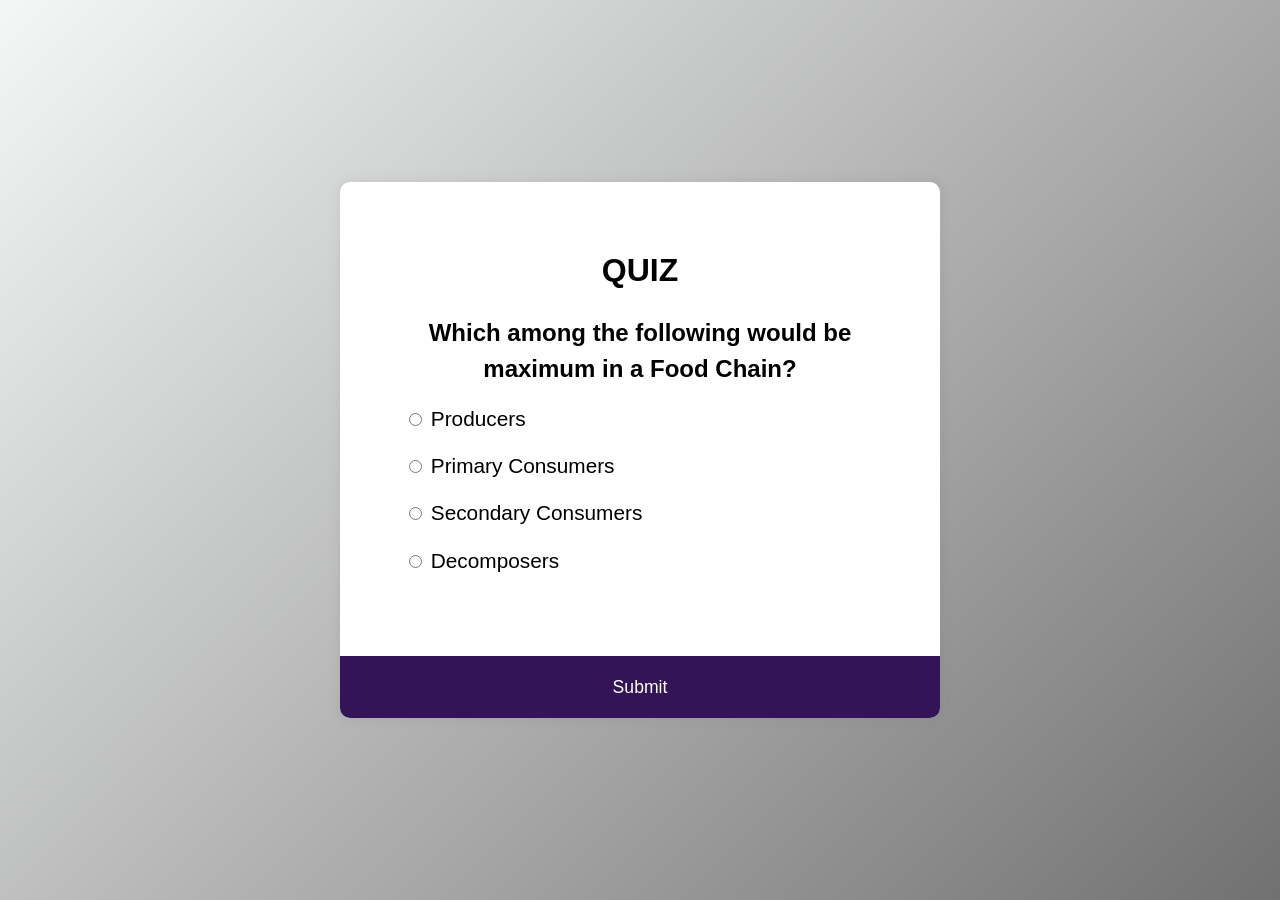
<file: Quiz app/index.html>
<!DOCTYPE html>
<html lang="en">
<head>
    <meta charset="UTF-8">
    <meta http-equiv="X-UA-Compatible" content="IE=edge">
    <meta name="viewport" content="width=device-width, initial-scale=1.0">
    <link rel="stylesheet" href="style.css">

    <title>Quiz App</title>
</head>
<body>

    <div class="quiz-container" id="quiz">
        <div class="quiz-header">
            <h1>QUIZ</h1>
            <h2 id="question">Question Text</h2>
            <ul>
                <li>
                    <input type="radio" name="answer" id="a" class="answer">
                    <label for="a" id="a_text">Answer</label>
                </li>

                <li>
                    <input type="radio" name="answer" id="b" class="answer">
                    <label for="b" id="b_text">Answer</label>
                </li>

                <li>
                    <input type="radio" name="answer" id="c" class="answer">
                    <label for="c" id="c_text">Answer</label>
                </li>

                <li>
                    <input type="radio" name="answer" id="d" class="answer">
                    <label for="d" id="d_text">Answer</label>
                </li>
            </ul>
        </div>

        <button id="submit">Submit</button>
    </div>
    

    <script src="script.js"></script>
</body>

</html>
</file>
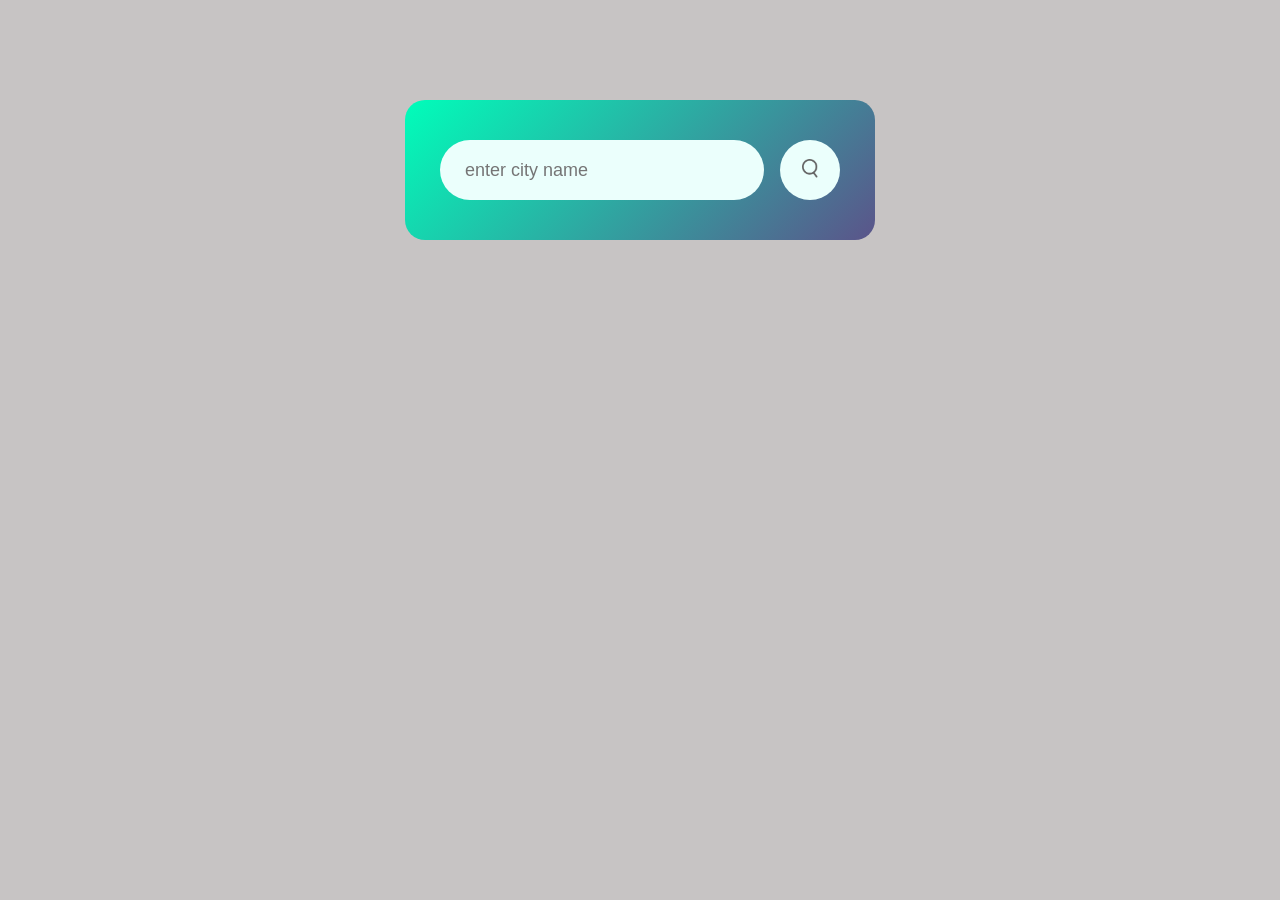
<file: weather forecast app/index.html>
<!DOCTYPE html>
<html>
    <head>
        <meta name="viewport" content="width=device-width, initial-scale=1.0">
        <title>Weather App</title>
        <link rel="stylesheet" href="style.css">
    </head>

<body>
    <div class="card">
        <div class="search">
            <input type="text" placeholder="enter city name" spellcheck="false">
            <button><img src="images/search.png"></button>  
        </div>
        <div class="error">
            <p>Invalid City name</p>

        </div>
        <div class="weather">
            <img src="images/rain.png" class="weather-icon">
            <h1 class="temp">22°C</h1>
            <h2 class="city">Nizamabad</h2>
            <div class="details">
                <div class="col">
                    <img src="images/humidity.png">
                <div>
                    <p class="humidity">50%</p>
                    <p>Humidity</p>
                </div> 
            </div>
            <div class="col">
                <img src="images/wind.png">
            <div>
                <p class="wind">15 km/h</p>
                <p>Wind Speed</p>
            </div> 
            </div>    
            </div>
        </div>
    </div>
<script>


    const apikey = "7d8f2cabb9c6aa28a2a4b0268c17b63f";
    const apiurl ="https://api.openweathermap.org/data/2.5/weather?units=metric&q=";

    const searchBox =document.querySelector(".search input");
    const searchBtn=document.querySelector(".search button");
    const weatherIcon=document.querySelector(".weather-icon");

    async function checkWeather(city){
        const response=await fetch(apiurl+city+`&appid=${apikey}`);
        
        if(response.status==404){
            document.querySelector(".error").style.display="block";
            document.querySelector(".weather").style.display="none";
        }
        else{
        
        var data=await response.json();

        
        document.querySelector(".city").innerHTML=data.name;
        document.querySelector(".temp").innerHTML=data.main.temp+"°C";
        document.querySelector(".humidity").innerHTML=data.main.humidity+"%";
        document.querySelector(".wind").innerHTML=data.wind.speed+"km/h";

        if(data.weather[0].main == "Clouds"){
             weatherIcon.src="images/clouds.png";
        }
        else if(data.weather[0].main == "Clear"){
             weatherIcon.src="images/clear.png";
        }
        else if(data.weather[0].main == "Rain"){
             weatherIcon.src="images/rain.png";
        }
        
        else if(data.weather[0].main == "Mist"){
             weatherIcon.src="images/mist.png";
        }
        document.querySelector(".weather").style.display="block";
        document.querySelector(".error").style.display="none";
        }
    }

    searchBtn.addEventListener("click",()=>{
        checkWeather(searchBox.value);
    })
</script>




</body>
</html>
</file>
<file: Quiz app/style.css>
*{
    box-sizing: border-box;
}
body{
    background-color: #aca6a6;
    background-image: linear-gradient(315deg, #727171 0%, #f5f7f7 100%);
    font-family: 'Poppins',sans-serif;
    display: flex;
    align-items: center;
    justify-content: center;
    height: 100vh;
    overflow: hidden;
    margin: 0;
    line-height: 1.5;
}
.quiz-container{
    background-color: #fff;
    border-radius: 10px;
    box-shadow: 0 0 10px 2px rgba(100, 100, 100, 0.1);
    width: 600px;
    overflow: hidden;
}
.quiz-header{
    padding: 4rem;
}
h1{
    text-align: center;
    margin-top: auto;
    
}
h2{
    padding: lrem;
    text-align: center;
    margin: 0;
}
ul{
    list-style-type: none;
    padding: 0;
}
ul li{
    font-size: 1.3rem;
    margin: 1rem 0;
}
ul li label{
    cursor: pointer;
}
button{
    background-color: #331457;
    color: #fff;
    border: none;
    display: block;
    width: 100%;
    cursor: pointer;
    font-size: 1.1rem;
    font-family: inherit;
    padding: 1.3rem;
}
button:hover{
    background-color: #491d7c;
}
</file>
<file: weather forecast app/style.css>
*{
    margin: 0;
    padding: 0;
    font-family: 'poppins',sans-serif;
    box-sizing: border-box;
}
body{
    background: #c7c4c4;
}
.card{
    width: 90%;
    max-width: 470px;
    background: linear-gradient(135deg,#00feba,#5b548a);
    color: #fff;
    margin: 100px auto 0;
    border-radius: 20px;
    padding: 40px 35px;
    text-align: center;
}
.search{
    width: 100%;
    display: flex;
    align-items: center;
    justify-content: space-between;
}
.search input{
    border: 0;
    outline: 0;
    background: #ebfffc;
    color: #555;
    padding: 10px 25px;
    height: 60px;
    border-radius: 30px;
    flex: 1;
    margin-right: 16px;
    font-size: 18px;
}
.search button{
    border: 0;
    outline: 0;
    background: #ebfffc;
    border-radius: 50%;
    width: 60px;
    height: 60px;
    cursor: pointer;
}
.search button img{
    width: 16px;
}
.weather-icon{
    width: 170px;
    margin-top: 30px;
}
.weather h1{
    font-size: 80px;
    font-weight: 500;
}
.weather h2{
    font-size: 45px;
    font-weight: 400;
    margin-top: 10px;
}
.details{
    display: flex;
    align-items: center;
    justify-content: space-between;
    padding: 0 20px;
    margin-top: 50px;
}
.col{
    display: flex;
    align-items: center;
    text-align: left;
}
.col img{
    width: 40px;
    margin-right: 10px;
}
.humidity,.wind{
    font-size: 28px;
    margin-top: -6px;
}
.weather{
    display: none;
}
.error{
    text-align: left;
    margin-left: 10px;
    font-size: 14px;
    margin-top: 10px;
    display: none;
}
</file>
